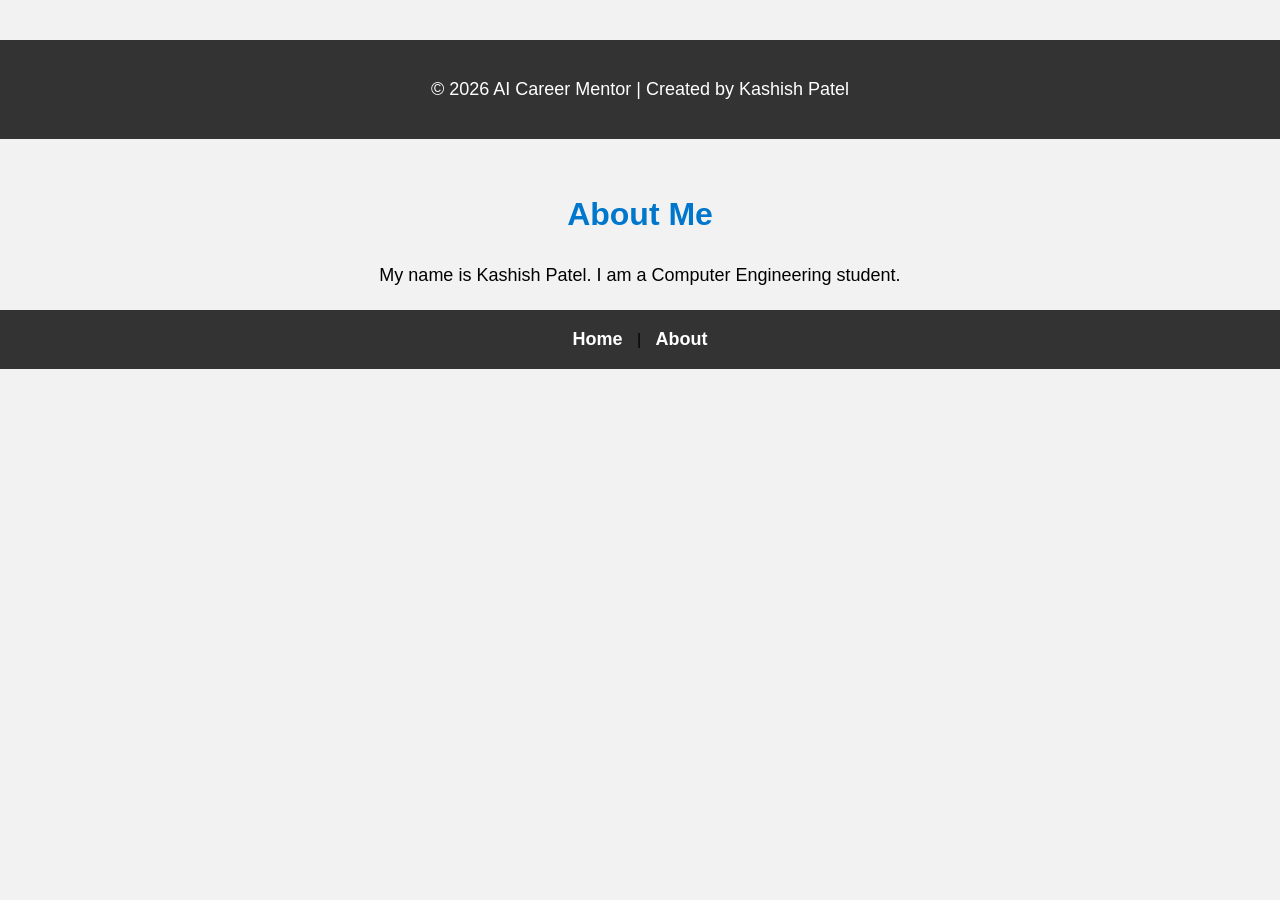
<file: about.html>
<!DOCTYPE html>
<html>
<head>
    <title>About</title>
    <link rel="stylesheet" href="style.css">
</head>
   <footer>
    <p>© 2026 AI Career Mentor | Created by Kashish Patel</p>
</footer> 
<body>

    <h1>About Me</h1>

    <p>My name is Kashish Patel. I am a Computer Engineering student.</p>

</body>
</html>
<nav>
    <a href="index.html">Home</a> |
    <a href="about.html">About</a>
</nav>
</file>
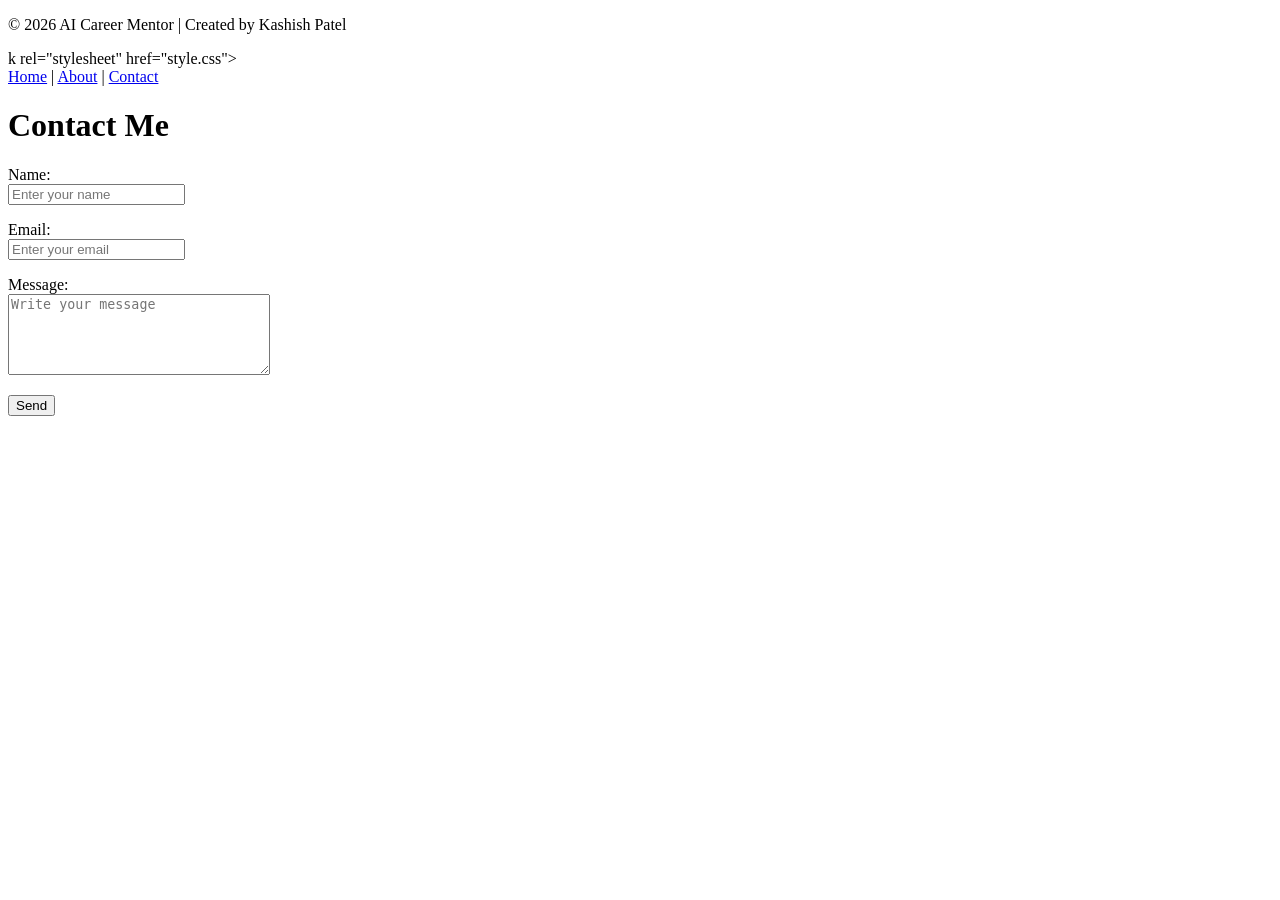
<file: contact.html>
<!DOCTYPE html>
<html>
<head>
    <title>Contact</title>
    <lin<footer>
    <p>© 2026 AI Career Mentor | Created by Kashish Patel</p>
</footer>k rel="stylesheet" href="style.css">
</head>
    
<body>

<nav>
    <a href="index.html">Home</a> |
    <a href="about.html">About</a> |
    <a href="contact.html">Contact</a>
</nav>

<h1>Contact Me</h1>

<form>
    <p>
        <label>Name:</label><br>
        <input type="text" placeholder="Enter your name">
    </p>

    <p>
        <label>Email:</label><br>
        <input type="email" placeholder="Enter your email">
    </p>

    <p>
        <label>Message:</label><br>
        <textarea rows="5" cols="30" placeholder="Write your message"></textarea>
    </p>

    <button type="submit">Send</button>
</form>

</body>
</html>
</file>
<file: style.css>
body{
    font-family: Arial, sans-serif;
    background:#f4f7fc;
    margin:0;
    padding:0;
    text-align:center;
}

nav{
    background:#0077cc;
    padding:15px;
}

nav a{
    color:white;
    text-decoration:none;
    margin:15px;
    font-weight:bold;
}

h1{
    color:#0077cc;
    margin-top:30px;
}

.container{
    width:80%;
    max-width:600px;
    margin:30px auto;
    background:white;
    padding:20px;
    border-radius:10px;
    box-shadow:0 0 10px rgba(0,0,0,0.2);
}

input,select{
    width:80%;
    padding:10px;
    margin:10px;
}

button{
    background:#0077cc;
    color:white;
    border:none;
    padding:12px 20px;
    border-radius:5px;
    cursor:pointer;
}

button:hover{
    background:#005fa3;
}

#result{
    color:green;
    margin-top:20px;
}
body {
    font-family: Arial, sans-serif;
    margin: 0;
    padding: 0;
    text-align: center;
    background-color: #f2f2f2;
}

nav {
    background-color: #333;
    padding: 15px;
}

nav a {
    color: white;
    text-decoration: none;
    margin: 0 10px;
    font-size: 18px;
}

nav a:hover {
    color: yellow;
}

h1 {
    margin-top: 50px;
}
button {
    padding: 10px 20px;
    font-size: 16px;
    margin-top: 20px;
    cursor: pointer;
    background-color: #333;
    color: white;
    border: none;
    border-radius: 5px;
}

button:hover {
    background-color: orange;
}
p {
    font-size: 18px;
    margin: 20px;
}

body {
    line-height: 1.6;
}

nav {
    position: sticky;
    top: 0;
}

@media (max-width: 600px) {
    nav a {
        display: block;
        margin: 10px 0;
    }

    button {
        width: 80%;
    }
}
h2 {
    margin-top: 40px;
    color: #333;
}

ul {
    list-style-type: none;
    padding: 0;
}

ul li {
    background-color: white;
    margin: 10px auto;
    padding: 10px;
    width: 60%;
    border-radius: 5px;
    box-shadow: 0px 0px 5px #ccc;
}
img {
    border-radius: 50%;
    margin-top: 20px;
    border: 3px solid #333;
}
input, textarea {
    width: 80%;
    max-width: 400px;
    padding: 10px;
    margin: 10px 0;
}

form {
    margin-top: 20px;
}

footer {
    margin-top: 40px;
    padding: 15px;
    background: #333;
    color: white;
}
</file>
